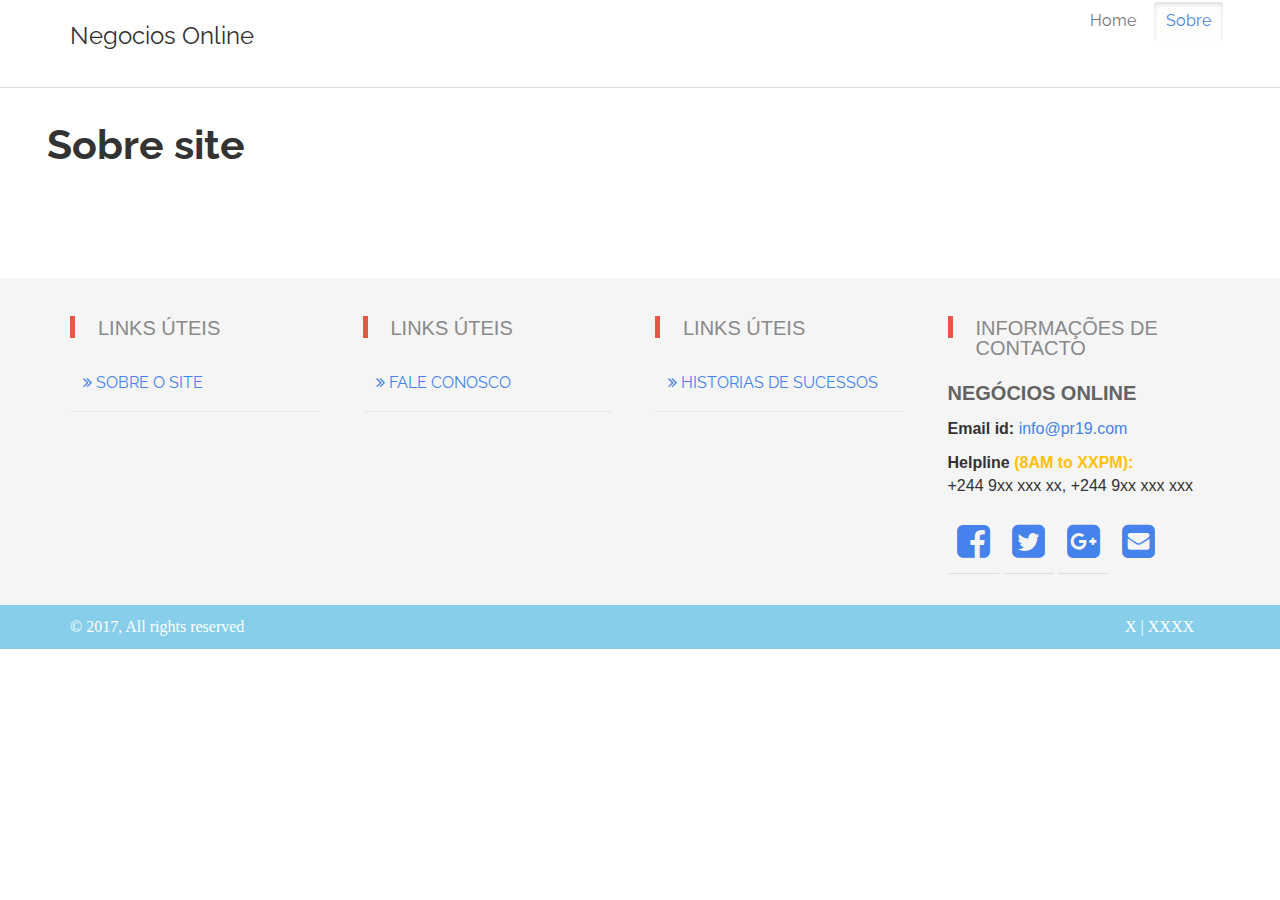
<file: sobre.html>
<!DOCTYPE html>
<!--
To change this license header, choose License Headers in Project Properties.
To change this template file, choose Tools | Templates
and open the template in the editor.
-->
<html>
    <head>
        <meta charset="utf-8">
        <meta http-equiv="X-UA-Compatible" content="IE=edge">
        <title>Negócios Online ::: Sobre</title>

       <meta name="description" content="">
        <meta name="viewport" content="width=device-width, initial-scale=1">
        <link rel="apple-touch-icon" href="apple-touch-icon.png">
        <link rel="stylesheet" href="css/w3.css">
        <link rel="stylesheet" href="css/bootstrap.min.css">
        <link rel="stylesheet" href="css/estilo.css">
        <link rel="stylesheet" href="css/main.css">
        <link rel="stylesheet" href="css/font-awesome-4.7.0/css/font-awesome.css">
        <script src="js/w3.js"></script>
        <script src="js/vendor/modernizr-2.8.3-respond-1.4.2.min.js"></script>
    </head>
    <body>
        <!--[if lt IE 8]>
            <p class="browserupgrade">You are using an <strong>outdated</strong> browser. Please <a href="http://browsehappy.com/">upgrade your browser</a> to improve your experience.</p>
        <![endif]-->
        <nav class="navbar navbar-inverse navbar-fixed-top w3-mobile" role="navigation">
            <div class="container">
                <div class="navbar-header">
                    <button type="button" class="navbar-toggle collapsed" data-toggle="collapse" data-target="#navbar" aria-expanded="false" aria-controls="navbar">
                        <span class="sr-only">Toggle navigation</span>
                        <span class="icon-bar"></span>
                        <span class="icon-bar"></span>
                        <span class="icon-bar"></span>
                    </button>
                    <a class="navbar-brand w3-xlarge w3-hide-small" href="#">Negocios Online</a>
                </div>
                <div id="navbar" class="navbar navbar-right">
                    <a class=" btn w3-bar-item w3-text-gray" href="./">Home</a>
                    <a href="sobre.html" class="active btn w3-bar-item">Sobre</a>
                </div>
            </div>
        </nav>
        <div class="container w3-mobile" style="width: 95%; margin: 100px auto">
            <h1>Sobre site</h1>
        </div>
        
        
        
        <footer class="footer1">
                <div class="container">
                    <div class="row"><!-- row -->
                        <div class="col-lg-3 col-md-3"><!-- widgets column left -->
                            <ul class="list-unstyled clear-margins"><!-- widgets -->
                                <li class="widget-container widget_nav_menu"><!-- widgets list -->
                                    <h1 class="title-widget">Links Úteis</h1>
                                    <ul>
                                        <li><a  href="#" class="btn w3-hover-text-green"><i class="fa fa-angle-double-right"></i> Sobre o Site</a></li>
                                    </ul>
                                </li>
                            </ul>
                        </div><!-- widgets column left end -->
                        <div class="col-lg-3 col-md-3"><!-- widgets column left -->
                            <ul class="list-unstyled clear-margins"><!-- widgets -->
                                <li class="widget-container widget_nav_menu"><!-- widgets list -->
                                    <h1 class="title-widget">Links Úteis</h1>
                                    <ul>
                                        <li><a  href="#" class="btn w3-hover-text-green"><i class="fa fa-angle-double-right"></i> Fale conosco</a></li>
                                    </ul>
                                </li>
                            </ul>
                        </div><!-- widgets column left end -->
                        <div class="col-lg-3 col-md-3"><!-- widgets column left -->
                            <ul class="list-unstyled clear-margins"><!-- widgets -->
                                <li class="widget-container widget_nav_menu"><!-- widgets list -->
                                    <h1 class="title-widget">Links Úteis</h1>
                                    <ul>
                                        <li><a  href="#" class="btn w3-hover-text-green"><i class="fa fa-angle-double-right"></i> Historias de Sucessos</a></li>
                                    </ul>
                                </li>
                            </ul>
                        </div><!-- widgets column left end -->
                        <div class="col-lg-3 col-md-3"><!-- widgets column center -->
                            <ul class="list-unstyled clear-margins"><!-- widgets -->
                                <li class="widget-container widget_recent_news"><!-- widgets list -->
                                    <h1 class="title-widget">Informações de Contacto </h1>
                                    <div class="footerp"> 
                                        <h2 class="title-median">Negócios Online</h2>
                                        <p><b>Email id:</b> <a href="mailto:geral@pr19.com">info@pr19.com</a></p>
                                        <p><b>Helpline </b>
                                            <b style="color:#ffc106;">(8AM to XXPM):</b><br>  +244 9xx xxx xx, +244 9xx xxx xxx  </p>
                                        <!--<p><b>Corp Office / Postal Address</b></p>
                                        <p><b>Phone Numbers : </b>7042827160, </p>
                                        <p> 011-27568832, 9868387223</p>-->
                                    </div>
                                    <div class="social-icons">
                                        <ul class="nomargin w3-ul list-inline">
                                            <li>
                                                <a href="https://www.facebook.com/bootsnipp"><i class="fa fa-facebook-square fa-3x social-fb social" id="social-fb"></i></a>
                                            </li>
                                            <li>
                                                <a href="https://twitter.com/pr19"><i class="fa fa-twitter-square fa-3x social-tw social" id="social-tw"></i></a>
                                            </li>
                                            <li>
                                                <a href="https://plus.google.com/pr19"><i class="fa fa-google-plus-square fa-3x social-gp  social" id="social-gg"></i></a>
                                            </li>
                                            <li>
                                                <a href="mailto:geral@pr19.com"><i class="fa fa-envelope-square fa-3x social-em social" id="social-em"></i></a>
                                            </li>
                                        </ul>
                                    </div>
                                </li>
                            </ul>
                        </div>
                    </div>
                </div>
            </footer>
            <!--header-->

            <div class="footer-bottom w3-light-blue">
                <div class="container">
                    <div class="row">
                        <div class="col-xs-12 col-sm-6 col-md-6 col-lg-6">
                            <div class="copyright">
                                © 2017, All rights reserved
                            </div>
                        </div>
                        <div class="col-xs-12 col-sm-6 col-md-6 col-lg-6">
                            <div class="design w3-margin-right">
                                <a href="#">X </a> |  <a target="_blank" href="#">XXXX</a>
                            </div>
                        </div>
                    </div>
                </div>
            </div>
        </div> <!-- /container -->
        
        
        <script src="js/script.js"></script>
    </body>
</html>
</file>
<file: css/estilo.css>
/*
To change this license header, choose License Headers in Project Properties.
To change this template file, choose Tools | Templates
and open the template in the editor.
*/
/* 
    Created on : 30/out/2017, 13:44:09
    Author     : joaos
*/

.btn-hover {
    border-radius: 4px;
    background-color: #f4511e;
    border: none;
    color: #FFFFFF;
    text-align: center;
    font-size: 28px;
    padding: 20px;
    width: 200px;
    transition: all 0.5s;
    cursor: pointer;
    margin: 5px;
}

.btn-hover span {
    cursor: pointer;
    display: inline-block;
    position: relative;
    transition: 0.5s;
}

.btn-hover span:after {
    content: '\00bb';
    position: absolute;
    opacity: 0;
    top: 0;
    right: -20px;
    transition: 0.5s;
}

.btn-hover:hover span {
    padding-right: 25px;
}

.btn-hover:hover span:after {
    opacity: 1;
    right: 0;
}


.topnav {
    overflow: hidden;
    background-color: #333;
    float: right;
}

.topnav a {
    float: left;
    display: block;
    color: #f2f2f2;
    text-align: center;
    padding: 14px 16px;
    text-decoration: none;
    font-size: 17px;
}

.topnav a:hover {
    background-color: #ddd;
    color: black;
}

.topnav a.active {
    background-color: #4CAF50;
    color: white;
}

/* ----------------------------------- */
/*
#sig-in-up input[type=text], input[type=password] {
    width: 30%;
    padding: 12px 20px;
    margin: 8px 0;
    display: inline-block;
    border: 1px solid #ccc;
    box-sizing: border-box;
}*/

/* Set a style for all buttons */
#sig-in-up button {
    background-color: #4CAF50;
    color: white;
    padding: 14px 20px;
    margin: 8px 0 auto;
    border: none;
    cursor: pointer;
    width: 38%;
}

#sig-in-up button:hover {
    opacity: 0.8;
}

/* Extra styles for the cancel button */
#sig-in-up .cancelbtn {
    width: 38%;

    background-color: #f44336;
}



#sig-in-up .container {
    padding: 16px;
}

#sig-in-up span.psw {
    float: right;
    padding-top: 16px;
}

/* The Modal (background) */
#sig-in-up .modal {
    display: none; /* Hidden by default */
    position: fixed; /* Stay in place */
    z-index: 1; /* Sit on top */
    left: 0;
    top: 0;
    width: 100%; /* Full width */
    height: 100%; /* Full height */
    overflow: auto; /* Enable scroll if needed */
    background-color: rgb(0,0,0); /* Fallback color */
    background-color: rgba(0,0,0,0.4); /* Black w/ opacity */
    padding-top: 60px;
}

/* Modal Content/Box */
#sig-in-up .modal-content {
    background-color: #fefefe;
    margin: 5% auto 15% auto; /* 5% from the top, 15% from the bottom and centered */
    border: 1px solid #888;
    width: 25%; /* Could be more or less, depending on screen size */
}

/* The Close Button (x) */
#sig-in-up .close {
    position: absolute;
    right: 25px;
    top: 0;
    color: #000;
    font-size: 35px;
    font-weight: bold;
}

#sig-in-up .close:hover,
#sig-in-up .close:focus {
    color: red;
    cursor: pointer;
}

/* Add Zoom Animation */
#sig-in-up .animate {
    -webkit-animation: animatezoom 0.6s;
    animation: animatezoom 0.6s
}

@-webkit-keyframes animatezoom {
    from {-webkit-transform: scale(0)} 
    to {-webkit-transform: scale(1)}
}

@keyframes animatezoom {
    from {transform: scale(0)} 
    to {transform: scale(1)}
}

/* Change styles for span and cancel button on extra small screens */
@media screen and (max-width: 300px) {
    #sig-in-up span.psw {
        display: block;
        float: none;
    }
    #sig-in-up .cancelbtn {
        width: 25%;
    }
}



/*   ----------------------------- */
.rule {
    margin: 10px 0;
    border: none;
    height: 1.5px;
    background-image: linear-gradient(left, #f0f0f0, #c9bbae, #f0f0f0);
}

/* ===== Select Box ===== */
.sel {
    font-size: 1rem;
    display: inline-block;
    margin: 3em 2em;
    width: 580px;
    background-color: transparent;
    position: relative;
    cursor: pointer;
}

.sel::before {
    position: absolute;
    content: '\f063';
    font-family: 'FontAwesome';
    font-size: 2em;
    color: #FFF;
    right: 20px;
    top: calc(50% - 0.5em);
}

.sel.active::before {
    transform: rotateX(-180deg);
}

.sel__placeholder {
    display: block;
    font-family: 'Quicksand';
    font-size: 2.3em;
    color: #838e95;
    padding: 0.2em 0.5em;
    text-align: left;
    pointer-events: none;
    user-select: none;
    visibility: visible;
}

.sel.active .sel__placeholder {
    visibility: hidden;
}

.sel__placeholder::before {
    position: absolute;
    top: 0;
    bottom: 0;
    left: 0;
    right: 0;
    padding: 0.2em 0.5em;
    content: attr(data-placeholder);
    visibility: hidden;
}

.sel.active .sel__placeholder::before {
    visibility: visible;
}

.sel__box {
    position: absolute;
    top: calc(100% + 4px);
    left: -4px;
    display: none;
    list-style-type: none;
    text-align: left;
    font-size: 1em;
    background-color: #FFF;
    width: calc(100% + 8px);
    box-sizing: border-box;
}

.sel.active .sel__box {
    display: block;
    animation: fadeInUp 500ms;
}

.sel__box__options {
    display: list-item;
    font-family: 'Quicksand';
    font-size: 1.5em;
    color: #838e95;
    padding: 0.5em 1em;
    user-select: none;
}

.sel__box__options::after {
    content: '\f00c';
    font-family: 'FontAwesome';
    font-size: 0.5em;
    margin-left: 5px;
    display: none;
}

.sel__box__options.selected::after {
    display: inline;
}

.sel__box__options:hover {
    background-color: #ebedef;
}

/* ----- Select Box Black Panther ----- */
.sel {
    border-bottom: 4px solid rgba(0, 0, 0, 0.3);
}

.sel--pesquisar {
    z-index: 3;
}

/* ----- Select Box subpesquisa ----- */
.sel--subpesquisa {
    /*   display: none; */
    z-index: 2;
}

/* ===== Keyframes ===== */
@keyframes fadeInUp {
    from {
        opacity: 0;
        transform: translate3d(0, 20px, 0);
    }

    to {
        opacity: 1;
        transform: none;
    }
}

@keyframes fadeOut {
    from {
        opacity: 1;
    }

    to {
        opacity: 0;
    }
}

/* ---------------------------- */

.footer1 {
    background: whitesmoke repeat scroll left top;
    /*background-image: url()*/
    padding-top: 40px;
    padding-right: 0;
    padding-bottom: 20px;
    padding-left: 0;/*	border-top-width: 4px;
    border-top-style: solid;
    border-top-color: #003;*/
}



.title-widget {
    color: #898989;
    font-size: 20px;
    font-weight: 300;
    line-height: 1;
    position: relative;
    text-transform: uppercase;
    font-family: 'Fjalla One', sans-serif;
    margin-top: 0;
    margin-right: 0;
    margin-bottom: 25px;
    margin-left: 0;
    padding-left: 28px;
}

.title-widget::before {
    background-color: #ea5644;
    content: "";
    height: 22px;
    left: 0px;
    position: absolute;
    top: -2px;
    width: 5px;
}



.widget_nav_menu ul {
    list-style: outside none none;
    padding-left: 0;
}

.widget_archive ul li {
    background-color: rgba(0, 0, 0, 0.3);
    content: "";
    height: 3px;
    left: 0;
    position: absolute;
    top: 7px;
    width: 3px;
}


.widget_nav_menu ul li {
    font-size: 13px;
    font-weight: 700;
    line-height: 20px;
    position: relative;
    text-transform: uppercase;
    border-bottom: 1px solid rgba(0, 0, 0, 0.05);
    margin-bottom: 7px;
    padding-bottom: 7px;
    width:95%;
}



.title-median {
    color: #636363;
    font-size: 20px;
    line-height: 20px;
    margin: 0 0 15px;
    text-transform: uppercase;
    font-family: 'Fjalla One', sans-serif;
}

.footerp p {font-family: 'Gudea', sans-serif; }


.social:hover {
    -webkit-transform:scale(1.1); 
    -moz-transform:scale(1.1); 
    -o-transform:scale(1.1); 
}
.social {
    -webkit-transform:scale(0.8);
    /* Browser Variations: */
    -moz-transform:scale(0.8);
    -o-transform:scale(0.8); 
    -webkit-transition-duration: 0.5s; 
    -moz-transition-duration: 0.5s;
    -o-transition-duration: 0.5s;
}           
/* 
    Only Needed in Multi-Coloured Variation 
*/
.social-fb:hover {
    color: #3B5998;
}
.social-tw:hover {
    color: #4099FF;
}
.social-gp:hover {
    color: #d34836;
}
.social-em:hover {
    color: #f39c12;
}
.nomargin { margin:0px; padding:0px;}





.footer-bottom {
    background-color: #15224f;
    min-height: 30px;
    width: 100%;
}
.copyright {
    color: #fff;
    line-height: 30px;
    min-height: 30px;
    padding: 7px 0;
}
.design {
    color: #fff;
    line-height: 30px;
    min-height: 30px;
    padding: 7px 0;
    text-align: right;
}
.design a {
    color: #fff;
}
</file>
<file: css/main.css>
/* ==========================================================================
   Author's custom styles
   ========================================================================== */
</file>
